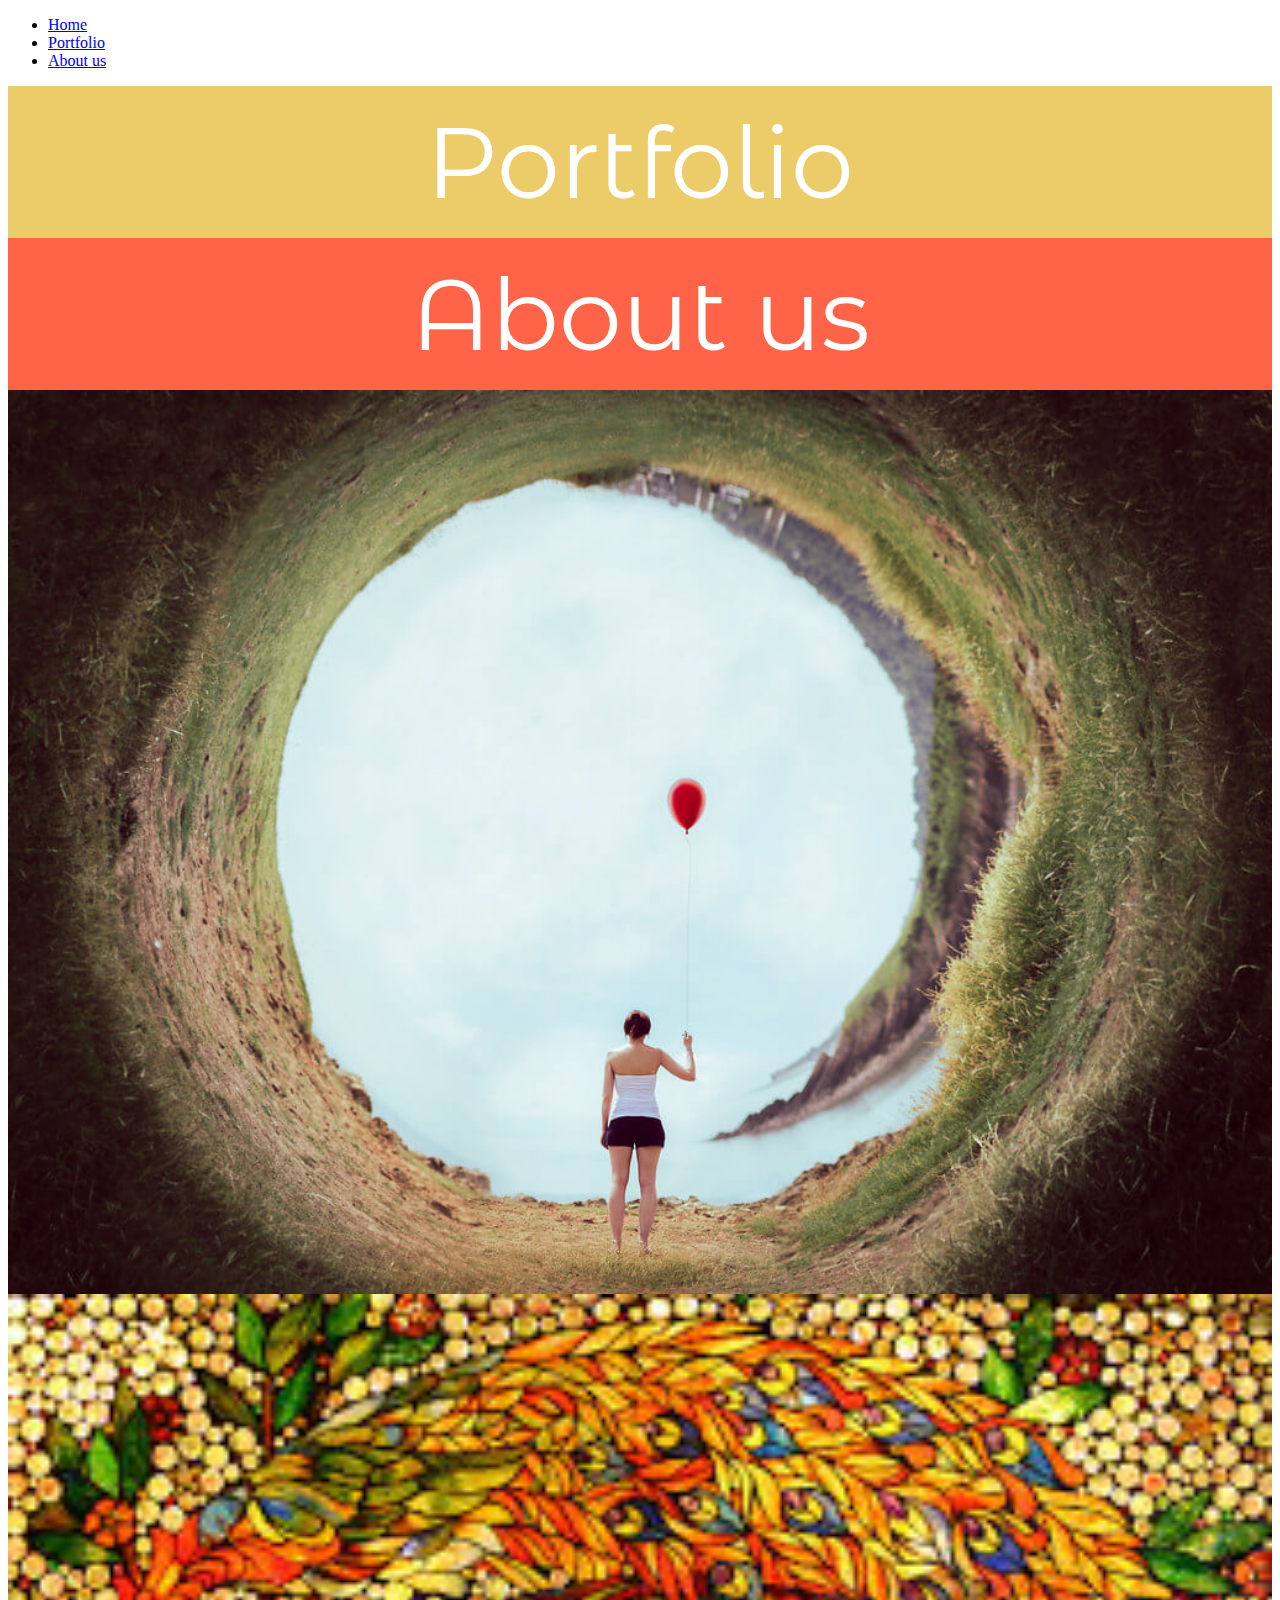
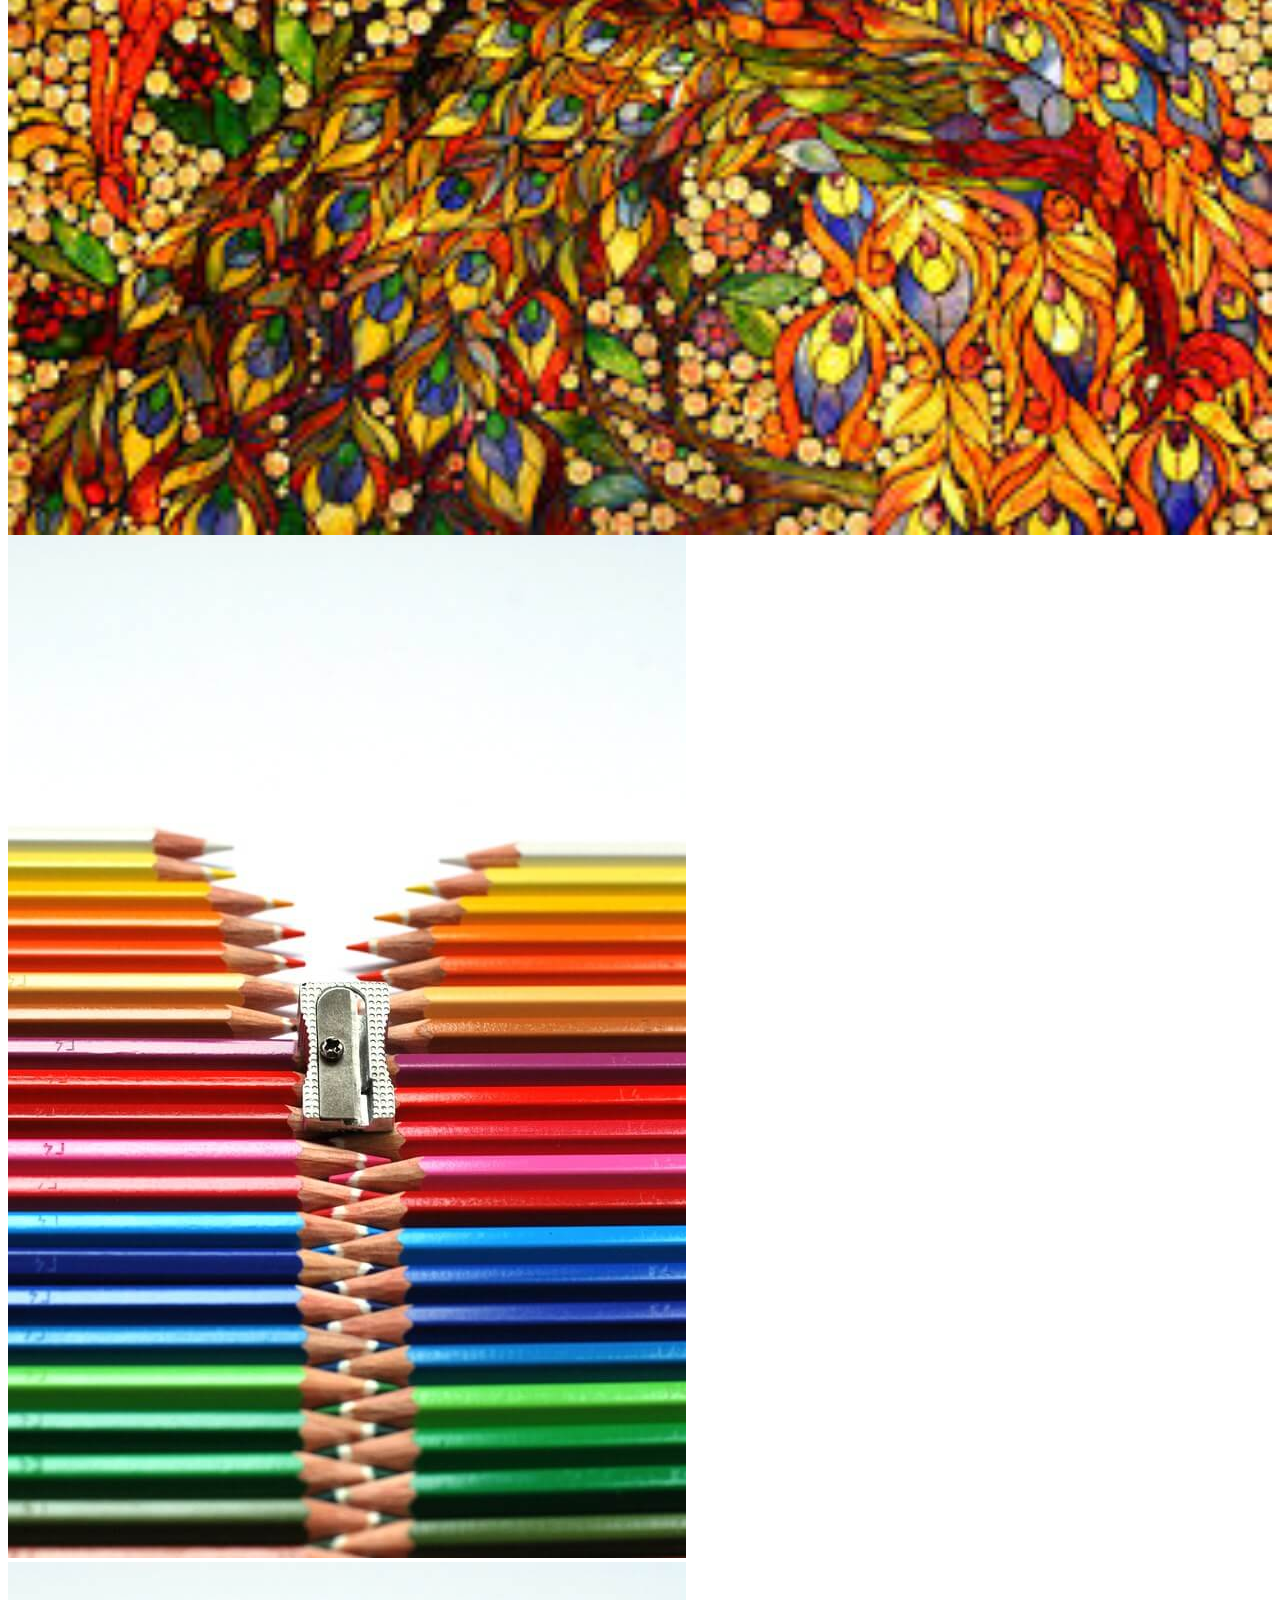
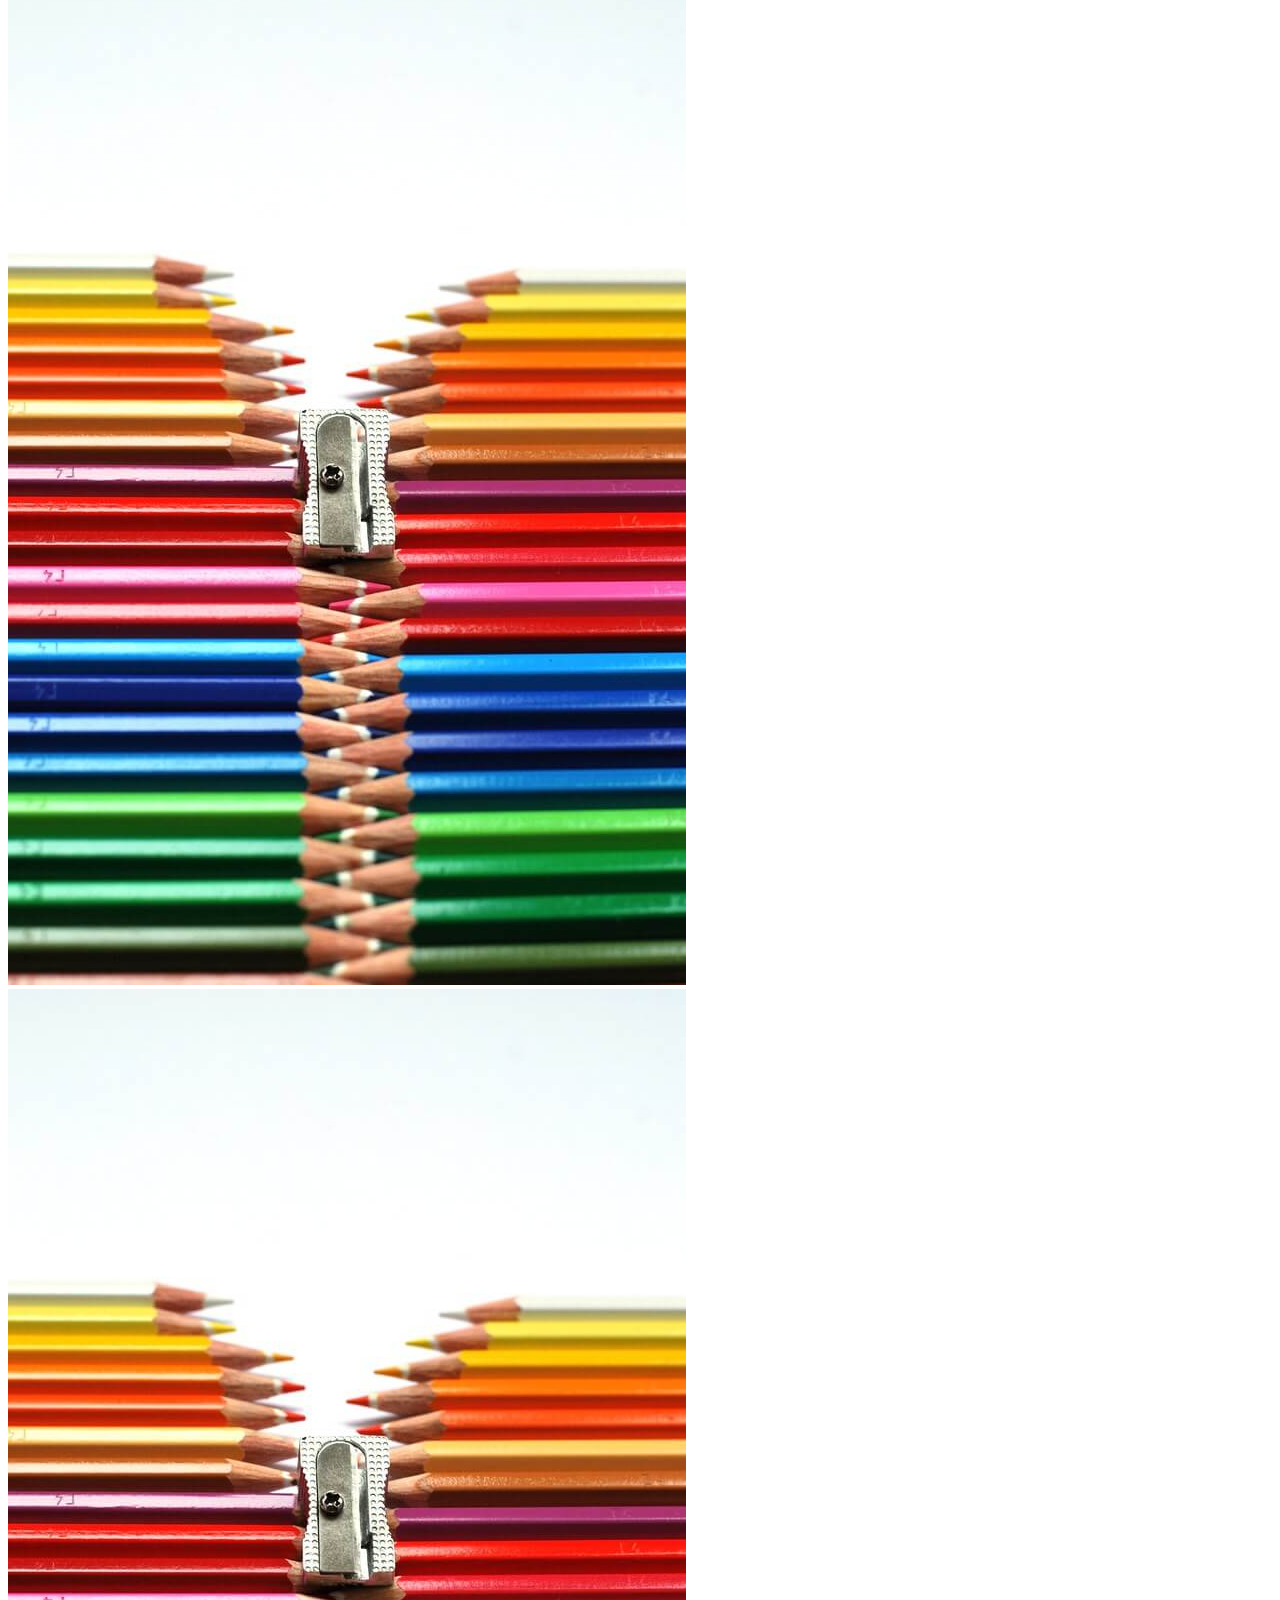
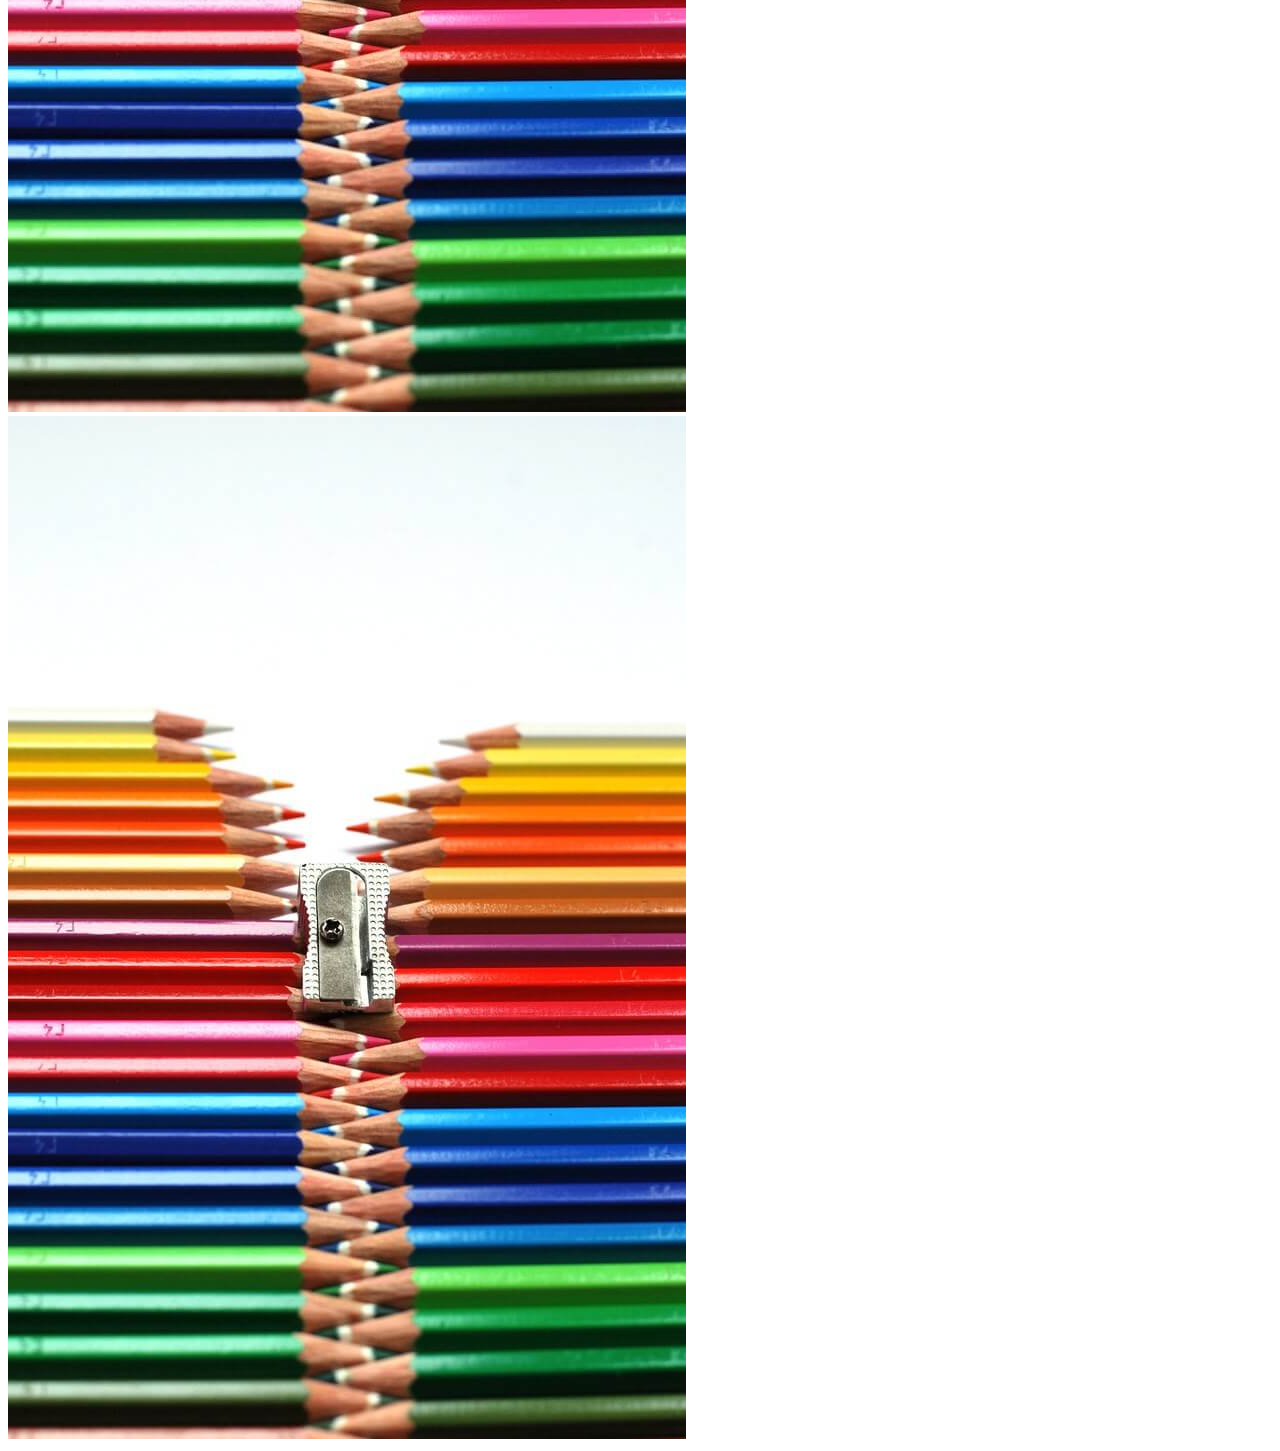
<file: index.html>
<!DOCTYPE html>
<html lang="en">



<head>
    <link rel="stylesheet" href="finished.css">
    <link rel="Gallery" href="Gallery.html">
    <title> Art By London </title>
    
    <nav id="menu">
        <ul class="links">
            <li><a href="index.html">Home</a></li>
            <li><a href="portfolio.html">Portfolio</a></li>
            <li><a href="aboutUs.html">About us</a></li>
        </ul>
    </nav>
</head>


<body>
    <!--.container>.box.box$*10.box{$}*10-->
    <div class="container">
        <div class="box box1">Portfolio</div>
        <div class="box box2">About us</div>

        <img src = "Images/fineartphotography07.jpg" >
        <img src = "Images/download.jpg" >
    
    </div>

</body>

<img src = "Images/fineart06.jpg">
<img src = "Images/fineart06.jpg">
<img src = "Images/fineart06.jpg">
<img src = "Images/fineart06.jpg">

</html>
</file>
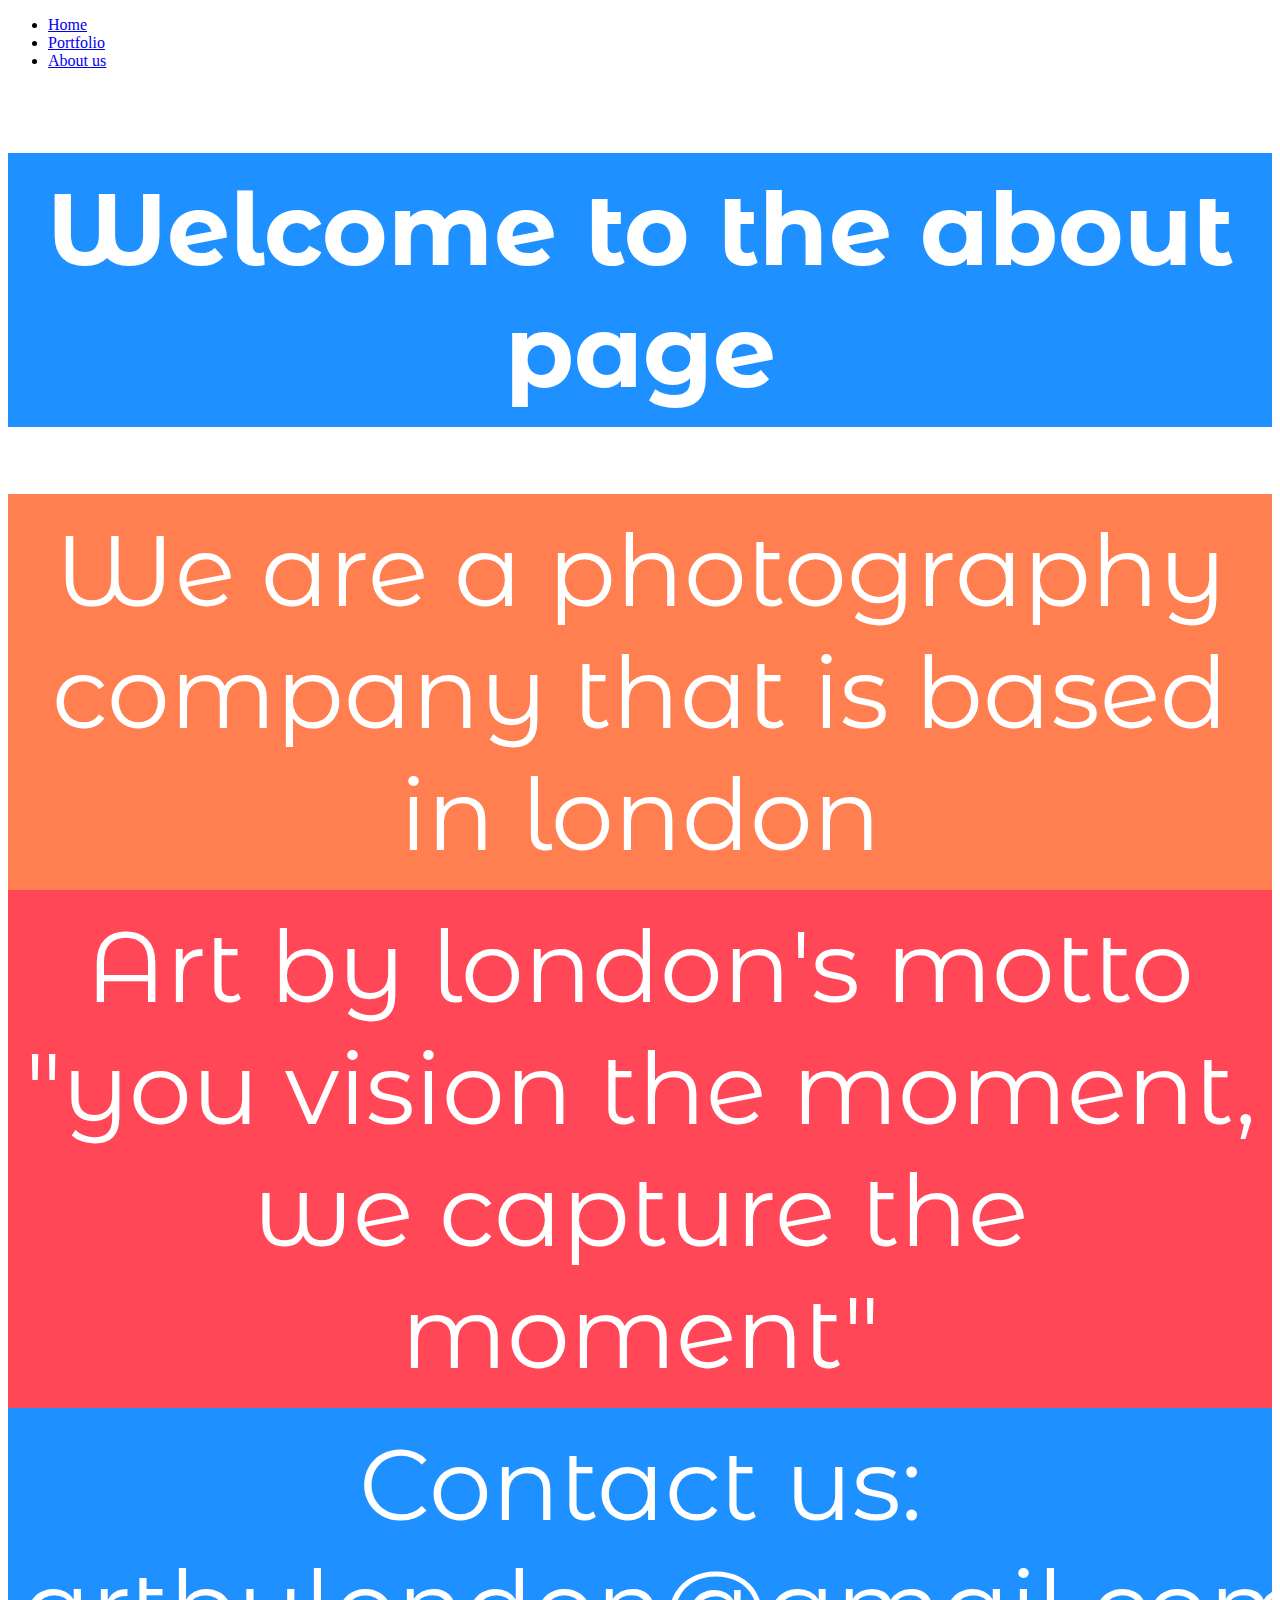
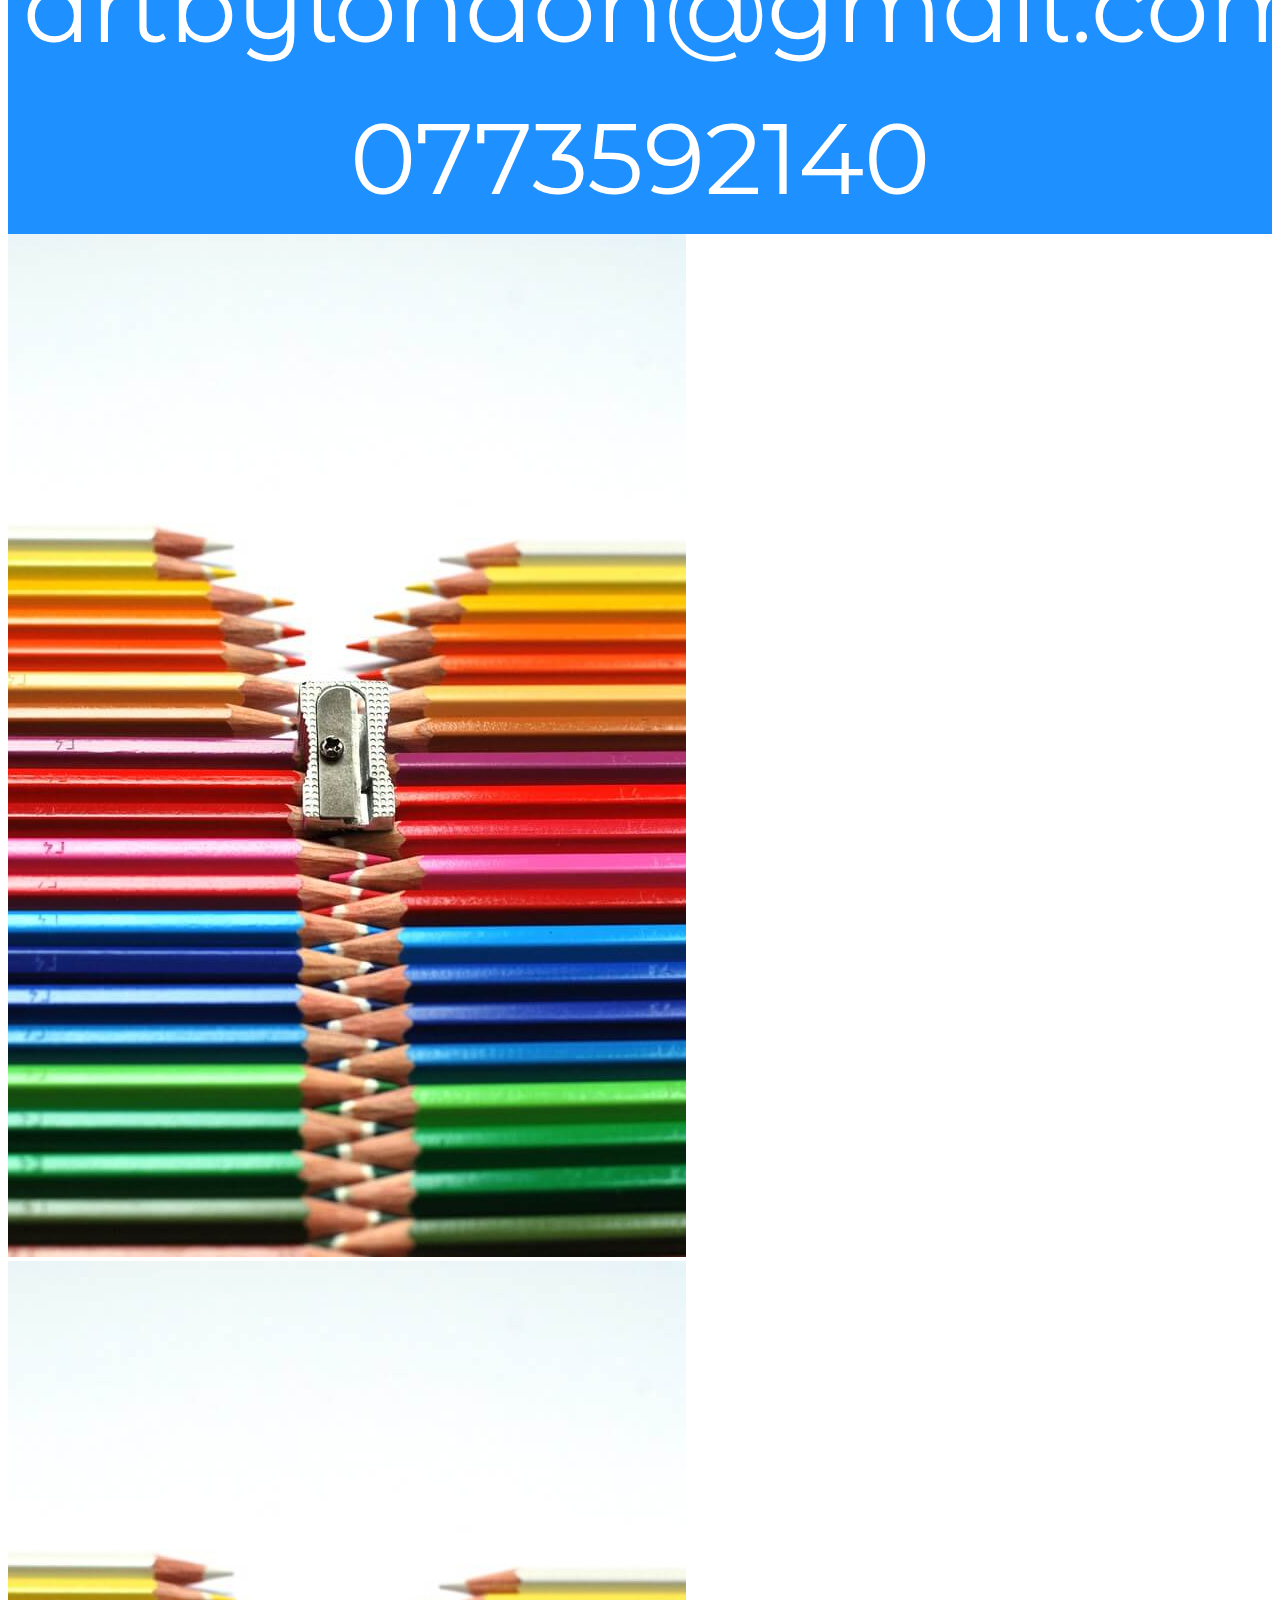
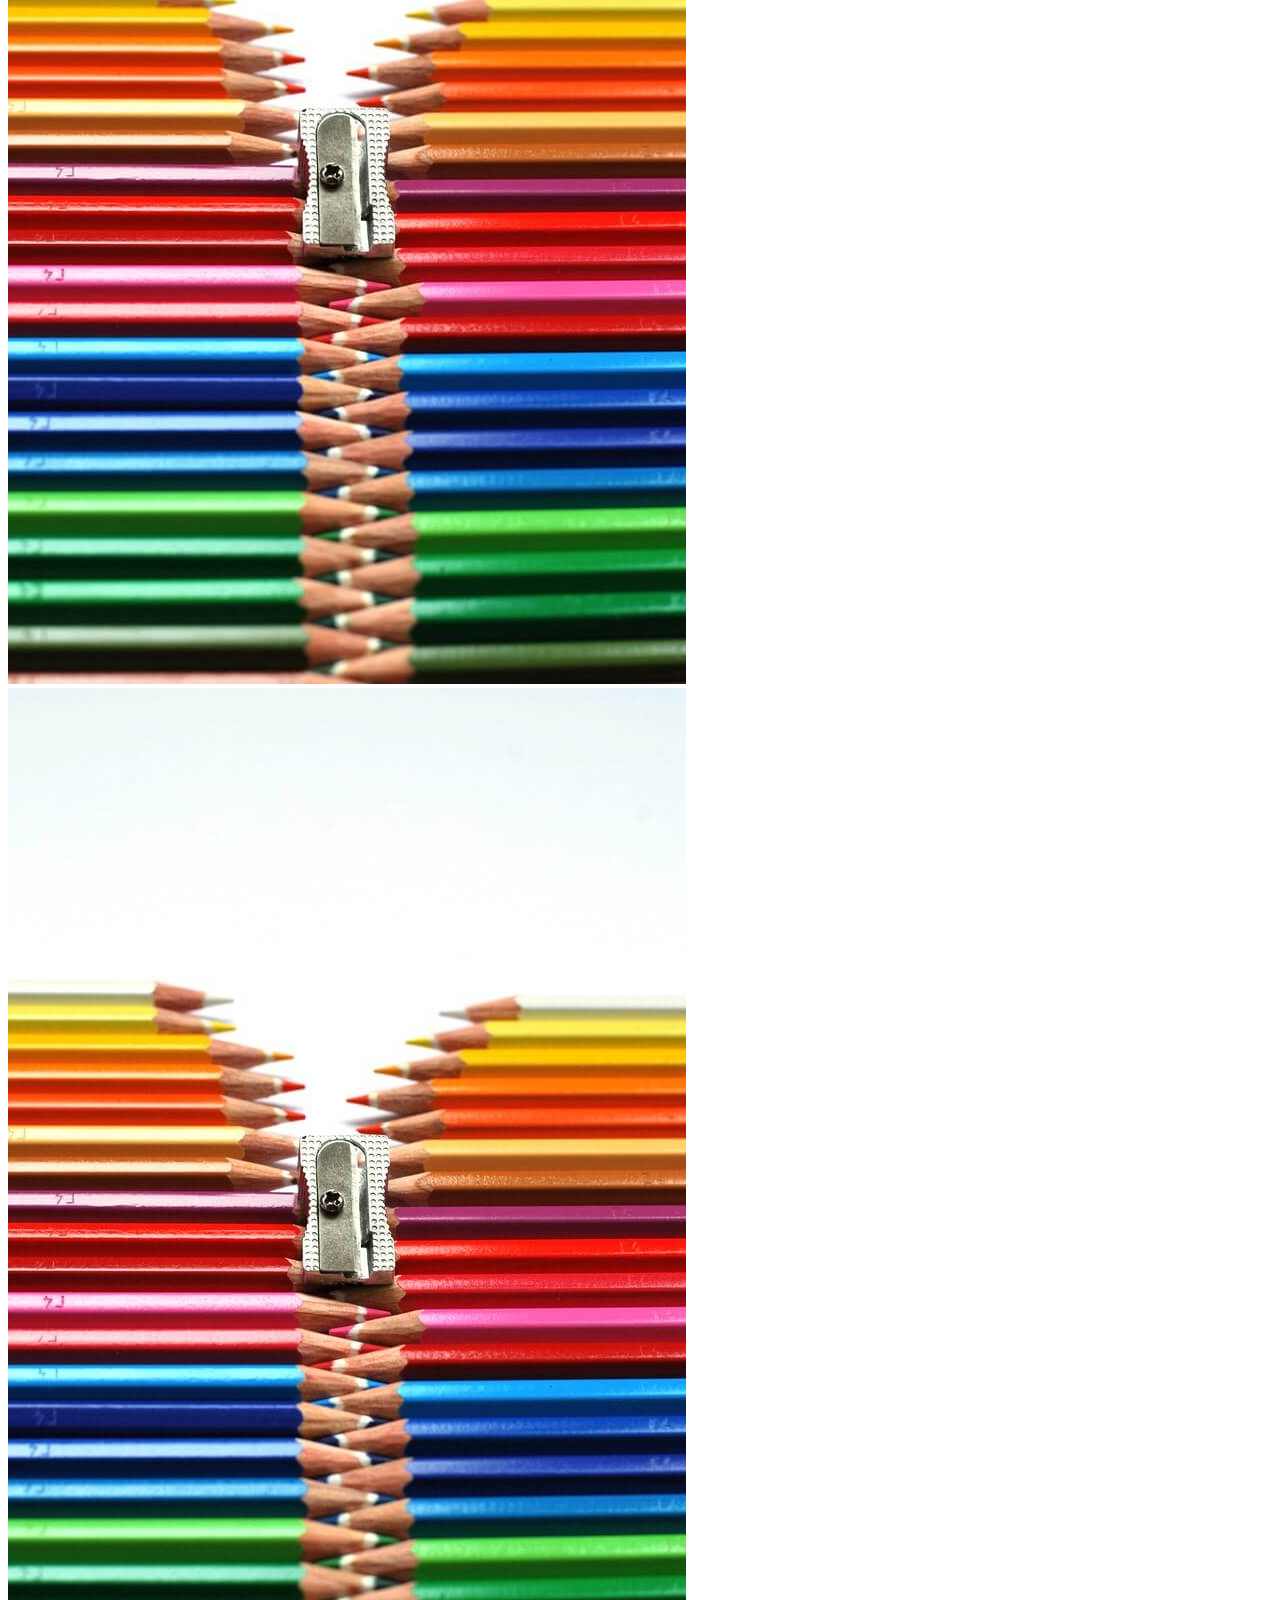
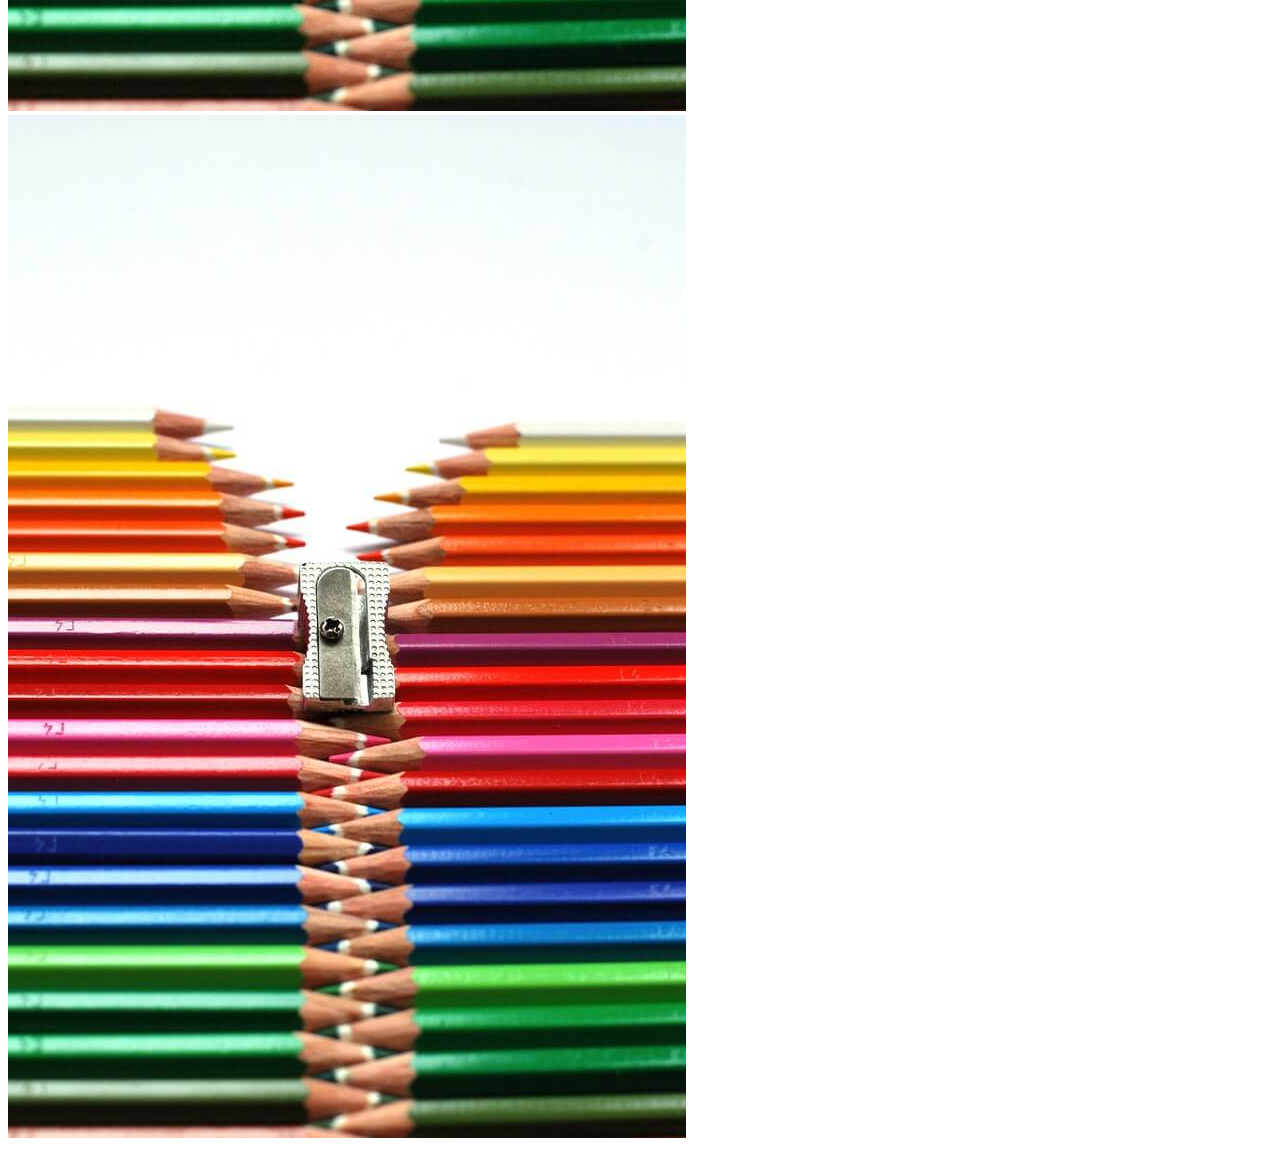
<file: aboutUs.html>
<!DOCTYPE html>
<html lang="en">
<head>
    <link rel="stylesheet" href="finished.css">
    <link rel="Gallery" href="Gallery.html">
    <title>Art By London</title>
    
    <nav id="menu">
        <ul class="links">
            <li><a href="index.html">Home</a></li>
            <li><a href="portfolio.html">Portfolio</a></li>
            <li><a href="aboutUs.html">About us</a></li>
        </ul>
    </nav>
</head>
<body>
    <!--.container>.box.box$*10.box{$}*10-->
    <div class="container">
        <h1 class="box box8"> Welcome to the about page</h1>
        <div class="box box3">We are a photography company that is based in london</div>
        <div class="box box4"> Art by london's motto "you vision the moment, we capture the moment" </div>
        <div class="box box8">Contact us: artbylondon@gmail.com </div>
        <div class="box box8">0773592140 </div>
        
        
        </div>

   
</body>

<img src = "Images/fineart06.jpg">
<img src = "Images/fineart06.jpg">
<img src = "Images/fineart06.jpg">
<img src = "Images/fineart06.jpg">

</html>
</file>
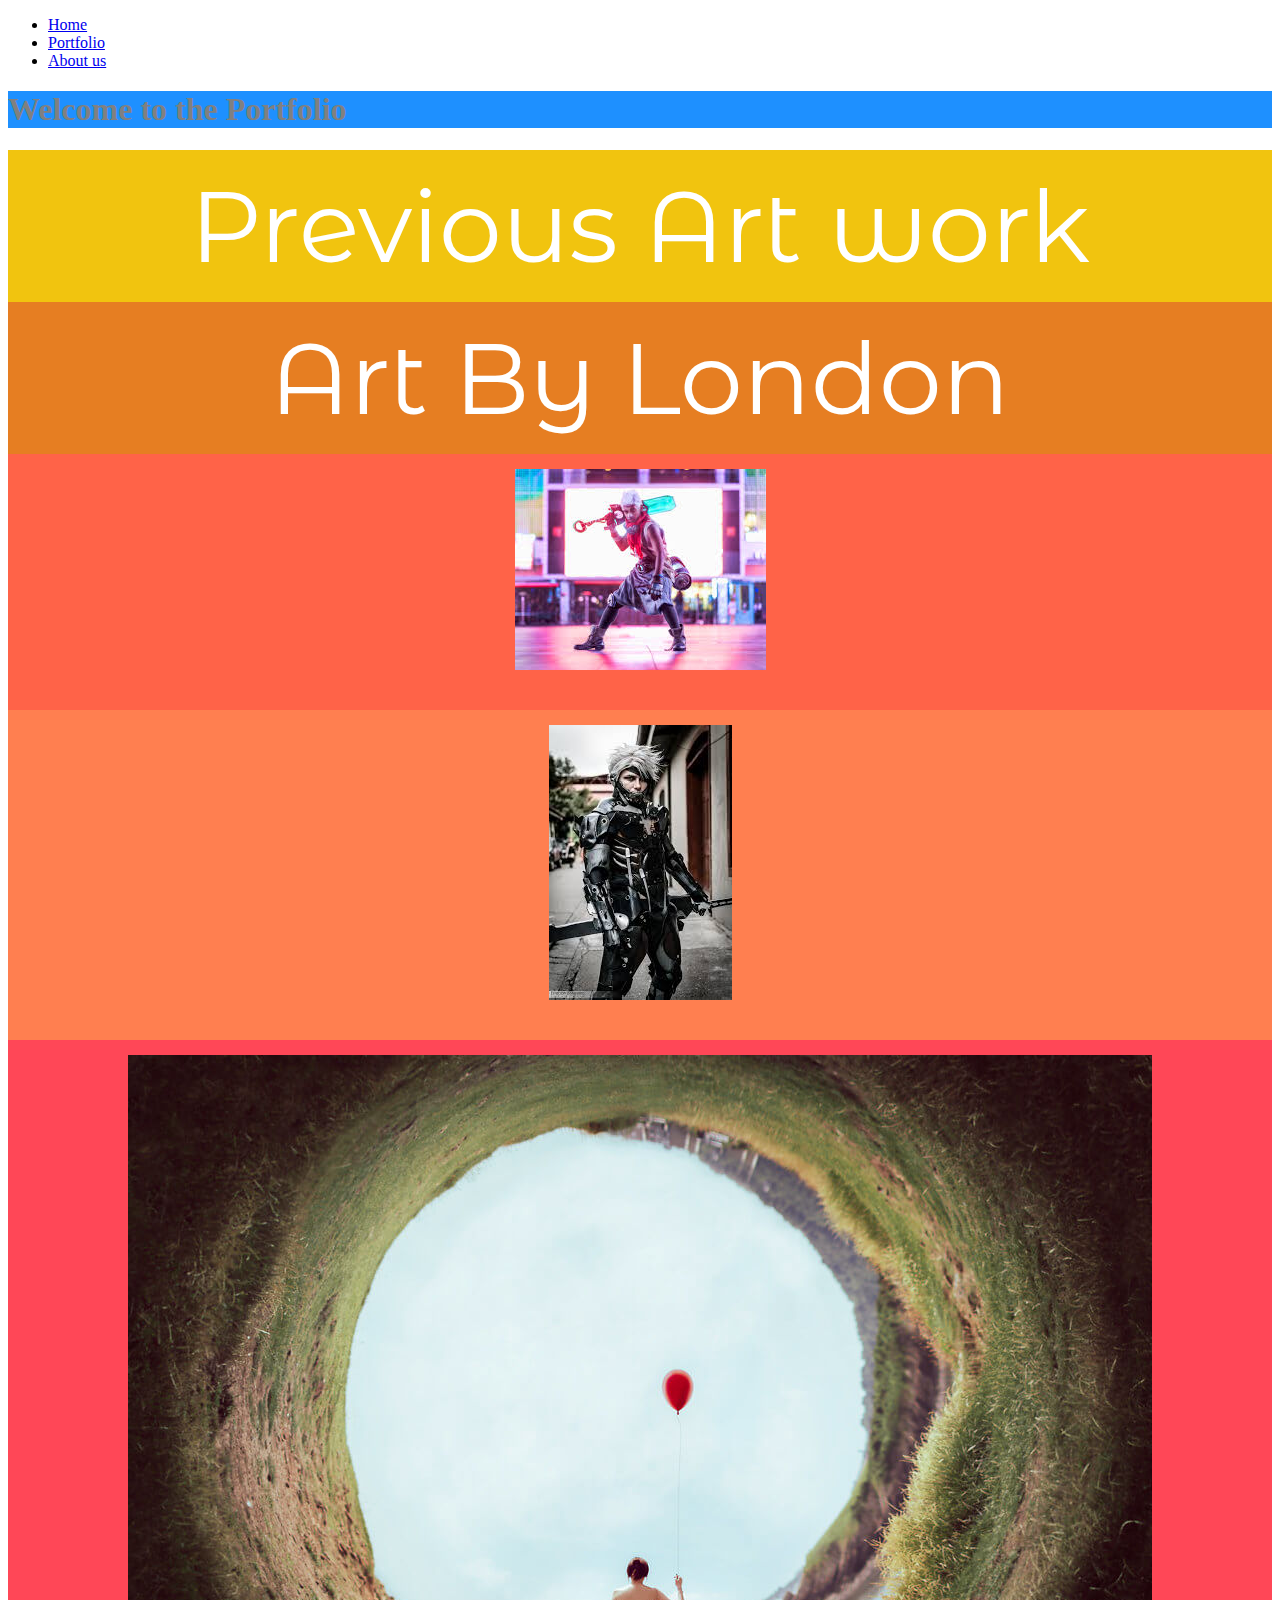
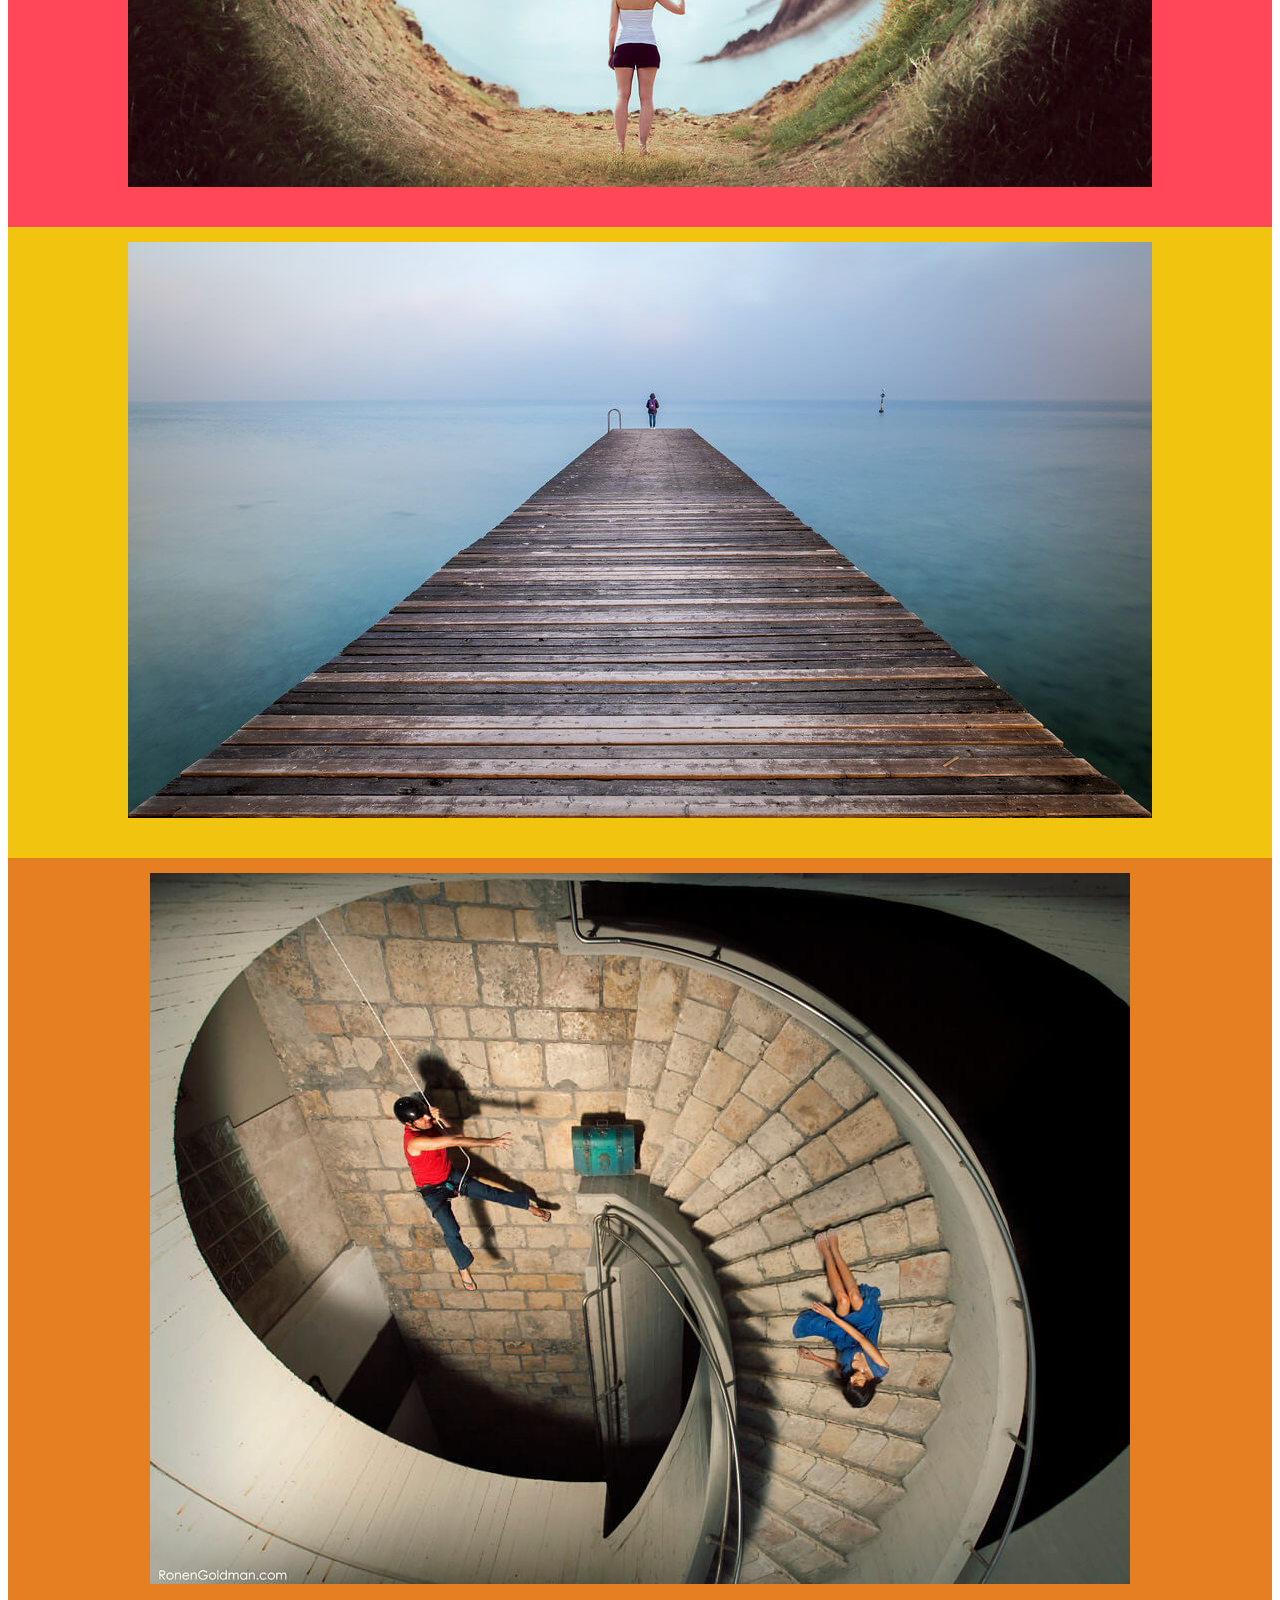
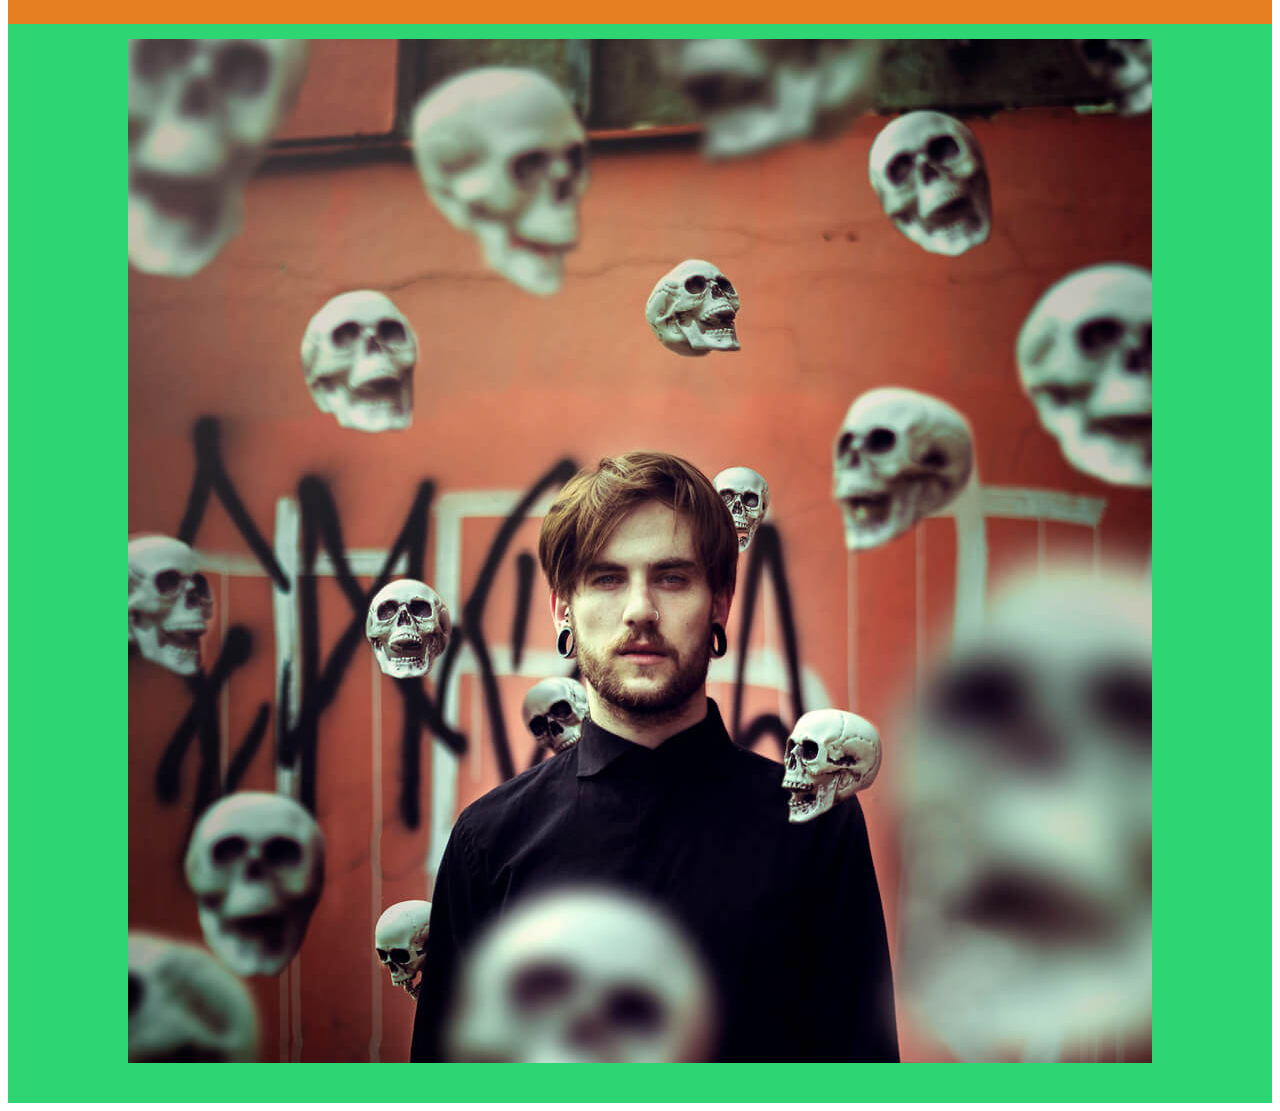
<file: portfolio.html>
<!DOCTYPE html>
<html lang="en">


<head>
    <link rel="stylesheet" href="finished.css">
    <link rel="Gallery" href="Gallery.html">
    <title>Art By London</title>
    
    <nav id="menu">
        <ul class="links">
            <li><a href="index.html">Home</a></li>
            <li><a href="portfolio.html">Portfolio</a></li>
            <li><a href="aboutUs.html">About us</a></li>
        </ul>
    </nav>
</head>


<body>
    <h1 class="box8"> Welcome to the Portfolio</h1>
    <div class="container">
        <div class="box box5">Previous Art work</div>
        <div class="box box6">Art By London</div>
        
        <div class="container">
            <div class="box box2"><img src = "Images/images (1).jpg"> </div>
            <div class="box box3"><img src = "Images/images.jpg" > </div>
            <div class="box box4"><img src = "Images/fineartphotography07.jpg" ></div>
            <div class="box box5"><img src = "Images/fineartpier.jpg" ></div>
            <div class="box box6"><img src = "Images/fineartphotography09.jpg" ></div>
            <div class="box box7"><img src = "Images/fineartphotography10.jpg" ></div>
        </div>
     
        
    </div>

   
</body>


</html>
</file>
<file: finished.css>
@import url('https://fonts.googleapis.com/css?family=Montserrat+Alternates:900');
* {
    box-sizing: border-box;
}
.container {
    display: flex;
    min-height: 100vh;
    flex-direction: column;
}
.box {
    color: white;
    font-size: 100px;
    font-family: 'Montserrat Alternates', sans-serif;
    text-align: center;
    padding: 15px;
    /*
    width: 400px;
    */
}
/* Colours for each box */
.box1 { background: #eccc68; }
.box2 { background: #ff6348; }
.box3 { background: #ff7f50; }
.box4 { background: #ff4757; }
.box5 { background: #f1c40f; }
.box6 { background: #e67e22; }
.box7 { background: #2ed573; }
.box8 { background: #1e90ff; }
.box9 { background: #c56cf0; }
.box10 { background: #18dcff; }



h1 {color:gray
    ;
    font-family: cursive;
       }
</file>
